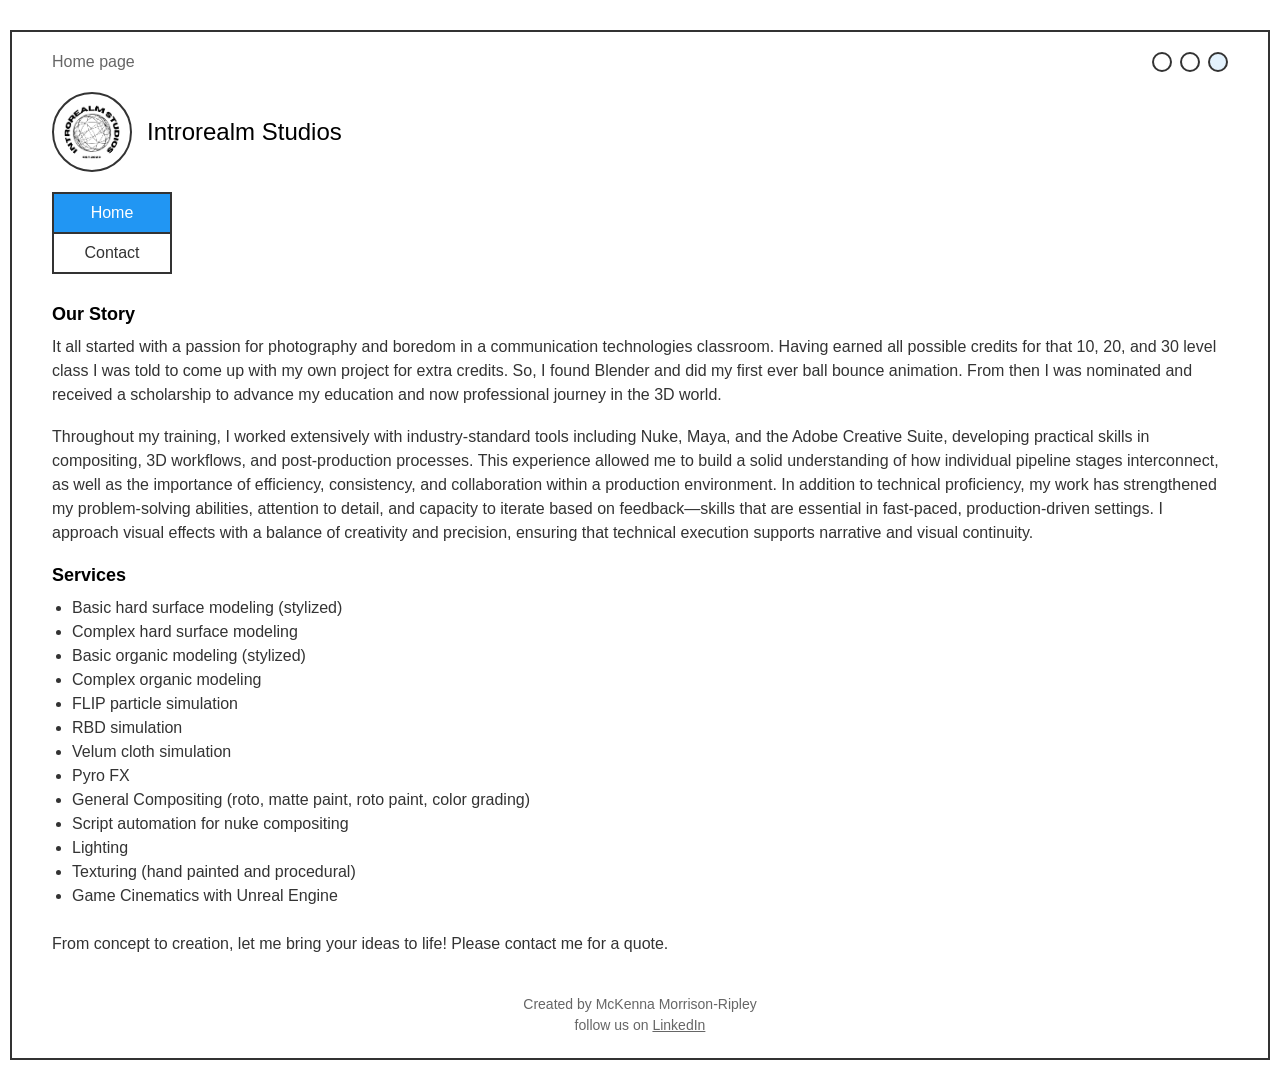
<file: index.html>
<!DOCTYPE html>
<html lang="en">
    <head>
        <meta charset="UTF-8">
        <meta name="viewport" content="width=device-width, initial-scale=1.0">
        <title>Introrealm Studios</title>
        <link rel="stylesheet" href="styles\styles.css">
    </head>


    <body>
        <main>
            <div class="top-bar">
                <span>Home page</span>
                <div class="window-controls">
                    <span></span>
                    <span></span>
                    <span></span>
                </div>      
            </div>

            <header>
                <div class="header_wrapper">
                    <div class="brand">
                        <img src="introrealm_logo.png" alt="Introrealm studios with transparent globe">
                        <span>Introrealm Studios</span>
                    </div>
                    <nav>
                        <div class="buttons_wrapper">
                            <a href="index.html" class="home_button">Home</a>
                            <a href="contacts.html" class="contact_button">Contact</a>
                        </div>
                    </nav>
                </div>
            </header>

            <div class="StoryProducts_wrapper">
                <section class="story">
                    <h2>Our Story</h2>
                    <p>It all started with a passion for photography and boredom in a communication technologies classroom. Having earned all possible credits for that 10, 20, and 30 level class I was told to come up with my own project for extra credits. So, I found Blender and did my first ever ball bounce animation. From then I was nominated and received a scholarship to advance my education and now professional journey in the 3D world.</p> </br>
                    <p>Throughout my training, I worked extensively with industry-standard tools including Nuke, Maya, and the Adobe Creative Suite, developing practical skills in compositing, 3D workflows, and post-production processes. This experience allowed me to build a solid understanding of how individual pipeline stages interconnect, as well as the importance of efficiency, consistency, and collaboration within a production environment. In addition to technical proficiency, my work has strengthened my problem-solving abilities, attention to detail, and capacity to iterate based on feedback—skills that are essential in fast-paced, production-driven settings. I approach visual effects with a balance of creativity and precision, ensuring that technical execution supports narrative and visual continuity.</p>
                </section>

                <section class="services">
                    <h2>Services</h2>
                   <ul>
                        <li>Basic hard surface modeling (stylized)</li>
                        <li>Complex hard surface modeling</li>
                        <li>Basic organic modeling (stylized)</li>
                        <li>Complex organic modeling</li>
                        <li>FLIP particle simulation</li>
                        <li>RBD simulation</li>
                        <li>Velum cloth simulation</li>
                        <li>Pyro FX</li>
                        <li>General Compositing (roto, matte paint, roto paint, color grading)</li>
                        <li>Script automation for nuke compositing</li>
                        <li>Lighting </li>
                        <li>Texturing (hand painted and procedural)</li>
                        <li>Game Cinematics with Unreal Engine</li>
                   </ul>
                    <p> </br>From concept to creation, let me bring your ideas to life! Please contact me for a quote.</p>
                </section>
            </div>
            <footer>
                  <p>Created by McKenna Morrison-Ripley</p>
                <p>follow us on <a href="https://www.linkedin.com/in/mckennamorrisonripley/">LinkedIn</a> </p>
            </footer>
        </main>
    </body>
</html>
</file>
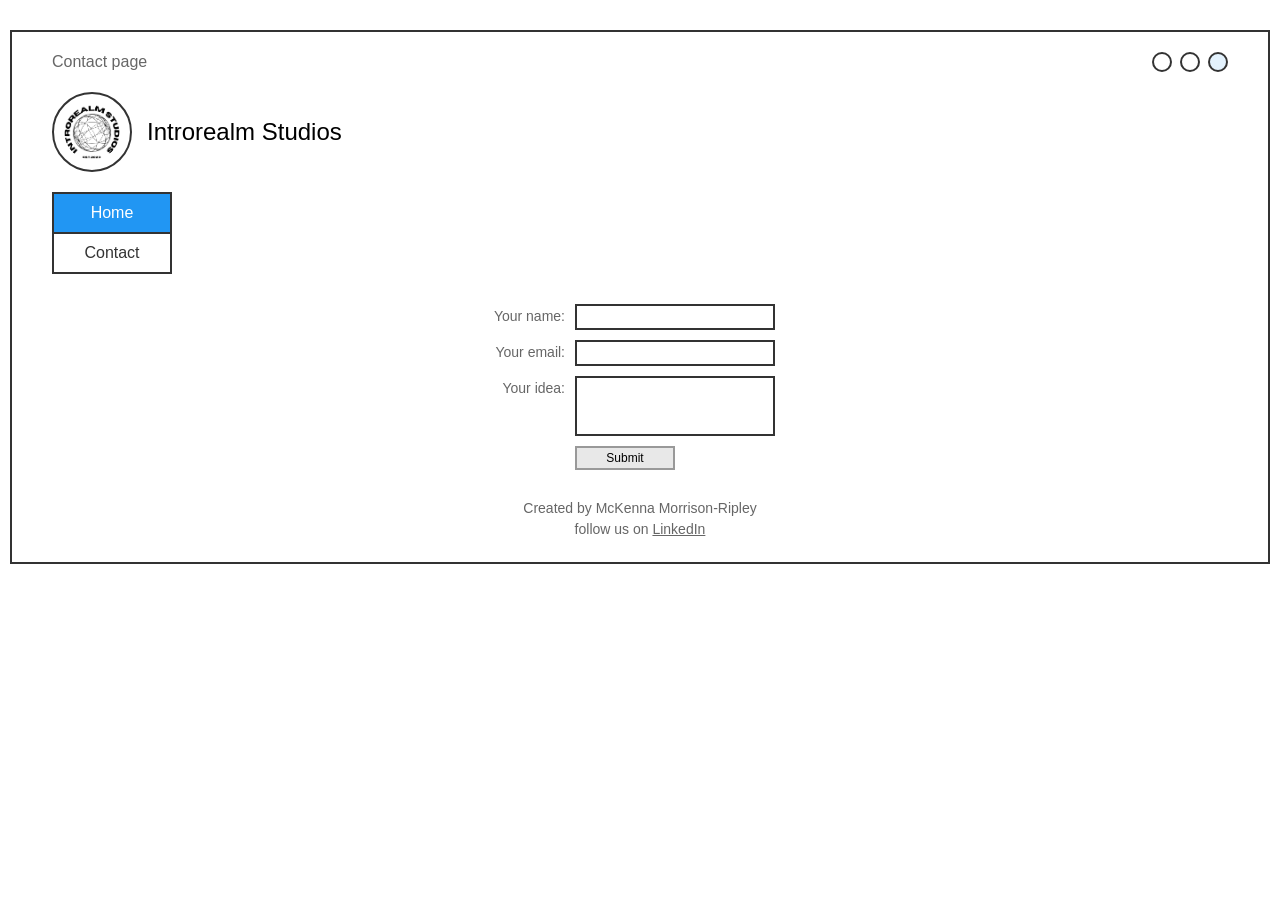
<file: contacts.html>
<!DOCTYPE html>
<html lang="en">
    <head>
        <meta charset="UTF-8">
        <meta name="viewport" content="width=device-width, initial-scale=1.0">
        <title>Introrealm Studios</title>
        <link rel="stylesheet" href="styles/styles.css">
    </head>

    <body>
            <main>
                <div class="top-bar">
                    <span>Contact page</span>
                    <div class="window-controls">
                        <span></span>
                        <span></span>
                        <span></span>
                    </div>      
                </div>
                <header>
                    <div class="header_wrapper">
                        <div class="brand">
                            <img src="introrealm_logo.png" alt="Introrealm studios with transparent globe"/>
                            <span>Introrealm Studios</span>
                        </div>
                        <nav>
                            <div class="buttons_wrapper">
                                <a href="index.html" class="home_button">Home</a>
                                <a href="contacts.html" class="contact_button">Contact</a>
                            </div>
                        </nav>
                    </div>
                </header> 
            <form class="contact-form">
                <div class="form-row">
                    <label for="customer_name">Your name:</label>
                    <input type="text" name="name" id="customer_name" size="20">
                </div>
                
                <div class="form-row">
                    <label for="customer_email">Your email:</label>
                    <input type="email" id="customer_email" name="email" size="20">
                </div>
                
                <div class="form-row">
                    <label for="message">Your idea:</label>
                    <textarea id="message" name="message" rows="4" cols="20"></textarea>
                </div>
                
                <div class="form-submit">
                    <input type="submit" value="Submit">
                </div>
            </form>

            <footer>
                <p>Created by McKenna Morrison-Ripley</p>
                <p>follow us on <a href="https://www.linkedin.com/in/mckennamorrisonripley/">LinkedIn</a> </p>
            </footer>
        </main>
    </body>
</html>
</file>
<file: styles/styles.css>
/* -------------------------base styles  --------------------------------*/

* {
    margin: 0;
    padding: 0;
    box-sizing:border-box;
  
}

body {
    font-family: Arial, sans-serif;
    min-height: 100vh;
    display: flex;
    flex-direction: column;
    align-items: center;  
    padding: 10px;
}

main {
    width: 100%;
    max-width: 100%
    margin-left: auto;
    margin-right: auto;
    border: 2px solid #333;
    padding: 15px;
    flex-shrink: 0;
}

/* ------------------------- top bar  --------------------------------*/

.top-bar {
    display: flex;
     justify-content: space-between;
     align-items: center;
     margin-bottom: 20px;
    color: #666;
}

.window-controls {
    display: flex;
    gap: 8px;
}

.window-controls span {
    width: 20px; 
    height: 20px;
    border:2px solid #333;
    border-radius: 50%;
    display: block;
}

.window-controls span:last-child {
    background-color: #e3f2fd;
}

/* ------------------------- Branding  --------------------------------*/


.brand {
    display: flex;
    align-items: center;
    gap: 15px;
    margin-bottom: 20px;
}

.brand img {
    border: 2px solid #333;
    border-radius: 50%;
    padding:10px;
    width: 80px;
    height: 80px;
    object-fit: contain;
}

.brand span {
    font-size: 24px;
}

/* ------------------------- Nav bar  --------------------------------*/


.buttons_wrapper {
    display: flex;
    flex-direction: column;
    width: 120px;
    margin-bottom: 30px;
}

.home_button, .contact_button {
    text-align: center;
    padding: 10px;
    text-decoration: none;
    border: 2px solid #333;
}

.home_button {
    background-color: #2196F3;
    color: white;
    border-bottom: none;
}

.contact_button {
    background-color: white;
    color: #333;
}

/* ------------------------- home page  --------------------------------*/


.StoryProducts_wrapper {
    margin-bottom: 40px;
}

.story, .services {
    margin-bottom: 20px;
}

.story h2, .services h2 {
    font-size: 18px;
    margin-bottom: 10px;
}

.story p, .services ul, .services p {
    line-height: 1.5;
    color: #333;
}

.services ul {
    padding-left: 20px;
}

/* ------------------------- Contact form  --------------------------------*/


.contact-form {
    width: 100%;
    width: 350px;
    margin-left: auto;
    margin-right: auto;
}

.form-row{
    display: flex;
    align-items: flex-start;
    margin-bottom: 10px;
}

.form-row label {
    width: 100px;
    text-align: right;
    margin-right: 10px;
    color: #666;
    font-size: 14px;
    padding-top: 4px;
}

.form-row input, .form-row textarea {
    width: 200px;
    flex: none;
    padding: 3px;
    border: 2px solid #333;
    font-family: inherit;
    font-size: 14px;
}

.form-row textarea {
    resize: none;
    height: 60px;
}

.form-submit {
    display: flex;
    justify-content: flex-start;
    margin-top: 10px;
    margin-left: 110px;
}

.form-submit input[type="submit"] {
    padding: 3px 20px;
    border: 2px solid #999;
    background-color: #e8e8e8;
    font-size: 12px;
    cursor: pointer;
    width: 100px;
}

/* ------------------------- footer  --------------------------------*/


footer {
    text-align: center;
    color: #666;
    font-size: 14px;
    margin-top: 30px;
    width: 100%;
}

footer p {
    margin-bottom: 5px;
}

footer a {
    color: #666;
}

/* ------------------------- Media Queries  --------------------------------*/


@media (min-width: 480px) {
    main {
        padding:15px 20px;
        margin-top: 20px;
        margin-bottom: 20px;
    }
    .form-row label {
        text-align: right;  
  }
  
  .form-submit {
        margin-left: 110px;  
  }
  
  .form-submit input[type="submit"] {
    width: 100px;        
  }
}

@media (min-width: 600px) {

    main {
        padding: 20px 40px;
    }
  
  .buttons_wrapper {
        width: 120px;        
  }
  
  .form-row input, 
  .form-row textarea {
        width: 200px;       
        flex: none;         
  }
}
</file>
